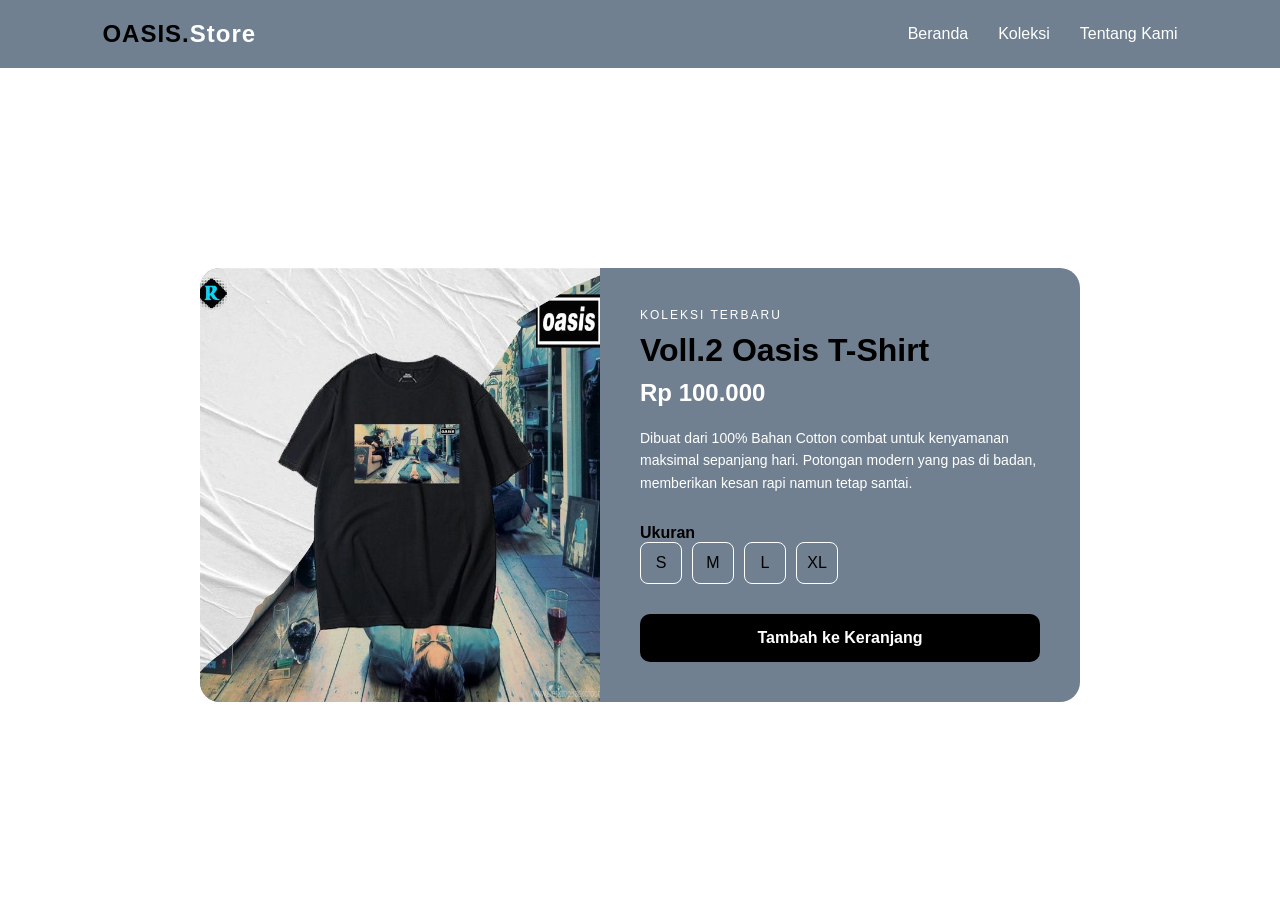
<file: modul-2/250441100139_salmanalfarizi/index.html>
<!DOCTYPE html>
<html lang="id">
<head>
    <meta charset="UTF-8">
    <meta name="viewport" content="width=device-width, initial-scale=1.0">
    <title>Oasis_store - Premium T-Shirt</title>
    <link rel="stylesheet" href="style.css">
<body>
    <nav class="navbar">
        <div class="logo">OASIS.<span>Store</span></div>
            
        <ul class="nav-links">
            <li><a href="#">Beranda</a></li>
            <li><a href="#">Koleksi</a></li>
            <li><a href="#">Tentang Kami</a></li>
        </ul>
    </nav>

    <main class="kotak">
        <div class="product-card">
            <div class="product-image">
                <img src="gambar/oasis.jpg" alt="Premium black T-shirt">
            </div>
            
            
            <div class="product-details">
                <span class="category">Koleksi terbaru</span>
                <h1>Voll.2 Oasis T-Shirt</h1>
                <p class="price">Rp 100.000</p>
                
                <p class="description">
                    Dibuat dari 100% Bahan Cotton combat untuk kenyamanan maksimal sepanjang hari. Potongan modern yang pas di badan, memberikan kesan rapi namun tetap santai.
                </p>

                <div class="options">
                    <div class="size-selection">
                        <h4>Ukuran</h4>
                        <div class="sizes">
                            <span class="size">S</span>
                            <span class="size">M</span>
                            <span class="size">L</span>
                            <span class="size">XL</span>
                        </div>
                    </div>
                </div>

                <button class="buy-btn">Tambah ke Keranjang</button>
            </div>
        </div>
    </main>

</body>
</html>
</file>
<file: modul-2/250441100139_salmanalfarizi/style.css>
* {
    margin: 0;
    padding: 0;
    font-family: 'Poppins', sans-serif;
}

body {
    background-color: white;
    color: black;
}

.navbar {
    display: flex;
    justify-content: space-between;
    align-items: center;
    padding: 20px 8%;
    background: slategrey;
    
}

.logo {
    font-size: 24px;
    font-weight: 700;
    letter-spacing: 1px;
}

.logo span {
    color: white;
}

.nav-links {
    list-style: none;
    display: flex;
}

.nav-links li {
    margin-left: 30px;
}

.nav-links a {
    text-decoration: none;
    color: white;
    font-weight: 400;
    transition: 0.3s;
}

.nav-links a:hover {
    color: black;
}


.kotak {
    display: flex;
    justify-content: center;
    align-items: center;
    padding: 200px;
    
}

.product-card {
    display: flex;
    background: slategray;
    max-width: 900px;
    border-radius: 20px;
    overflow: hidden;
}


.product-image {
    flex: 1;
    background: white;
}

.product-image img {
    width: 100%;
    height: 100%;
    object-fit: cover;
    transition: transform 0.5s ease;
}


.product-details {
    flex: 1;
    padding: 40px;
    display: flex;
    flex-direction: column;
    
}

.category {
    text-transform: uppercase;
    font-size: 12px;
    letter-spacing: 2px;
    color: white;
    margin-bottom: 10px;
}

h1 {
    font-size: 32px;
    margin-bottom: 10px;
    color: black;
}

.price {
    font-size: 24px;
    color: white;
    font-weight: 600;
    margin-bottom: 20px;
}

.description {
    font-size: 14px;
    line-height: 1.6;
    color: white;
    margin-bottom: 30px;
}


.sizes {
    display: flex;
    gap: 10px;
    margin-top: px;
    margin-bottom: 30px;
}

.sizes span {
    width: 40px;
    height: 40px;
    border: 1px solid white;
    display: flex;
    justify-content: center;
    align-items: center;
    cursor: pointer;
    border-radius: 8px;
    transition: 0.3s;
}

.sizes span:hover, .sizes span.active {
    background: black;
    color: white;
    border-color: black;
}


.buy-btn {
    background: black;
    color: white;
    border: none;
    padding: 15px;
    border-radius: 10px;
    font-size: 16px;
    font-weight: 600;
    cursor: pointer;
    transition: 0.3s;
}
.buy-btn:hover {
    background: white;
    color:black;
    
}
</file>
